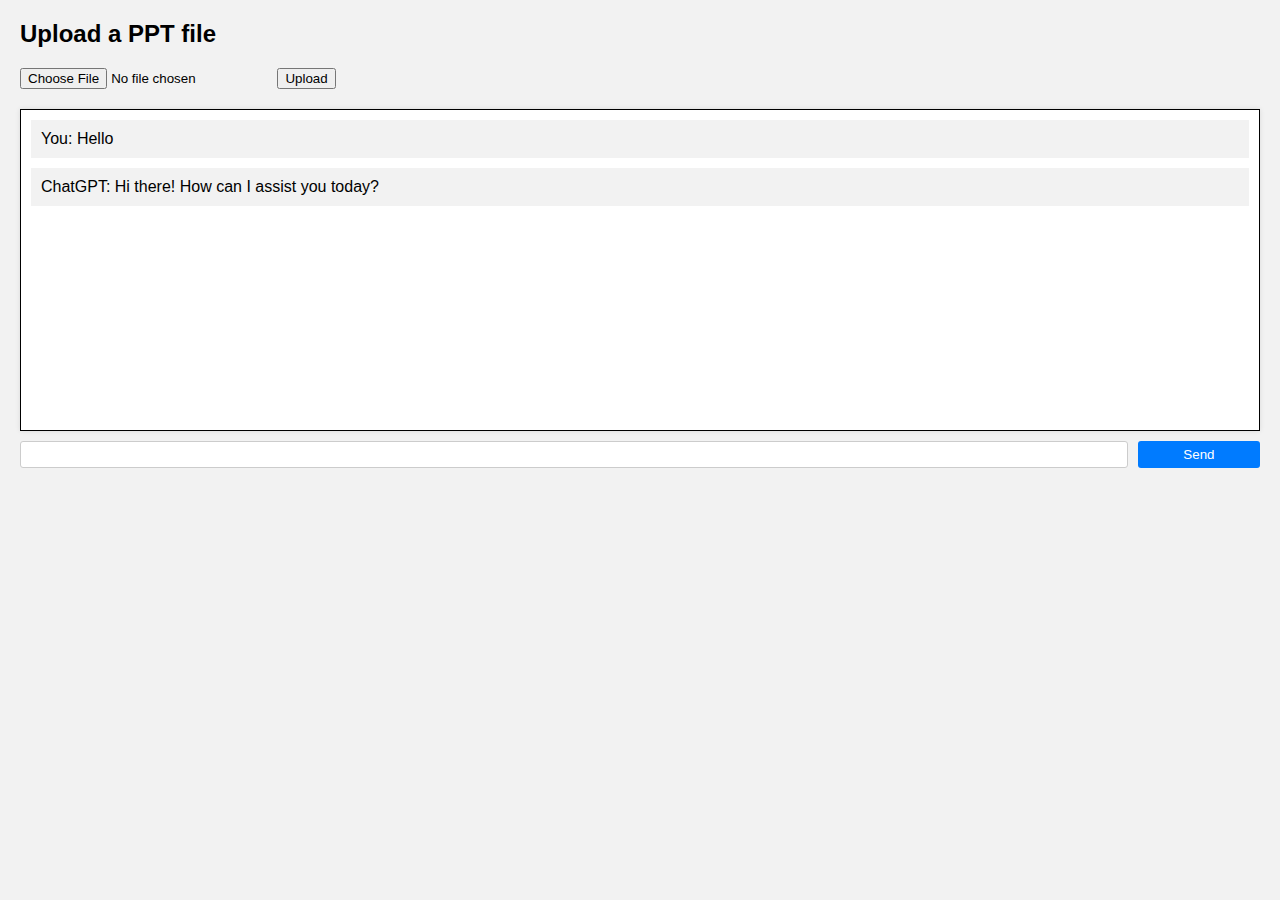
<file: src/main/webapp/index.html>
<!DOCTYPE html>
<html>
<head>
    <meta charset="UTF-8">
    <link rel="stylesheet" type="text/css" href="chat.css">
    <script src="upload.js"></script>
    <script src="printer.js"></script>
</head>
<body>
    <h2>Upload a PPT file</h2>
    <input type="file" id="file" accept=".ppt,.pptx">
    <button id="upload-btn" onclick="uploadFile()">Upload</button>
<!--    <progress id="progress-bar" value="0" max="100"></progress>-->
<!--    <button id="next-btn" disabled>Next Step</button>-->
    <span class="status" id="status"></span>
    <div class="chat" id="chat">
        <!-- Messages will be added here dynamically -->
        <div class="message">You: Hello</div>
        <div class="message">ChatGPT: Hi there! How can I assist you today?</div>

    </div>

    <div class="input-container">
        <input type="text" id="message-input">
        <button id="send-btn" onclick="sendMessage()">Send</button>
    </div>


</body>
</html>
<script>
    // 监听键盘回车事件
    var messageInput = document.getElementById('message-input');
    messageInput.addEventListener('keyup', function(event) {
        if (event.keyCode === 13) {
            event.preventDefault();
            document.getElementById('send-btn').click();
        }
    });
</script>
<!--TODO：1.自动滚动 2.美化-->
</file>
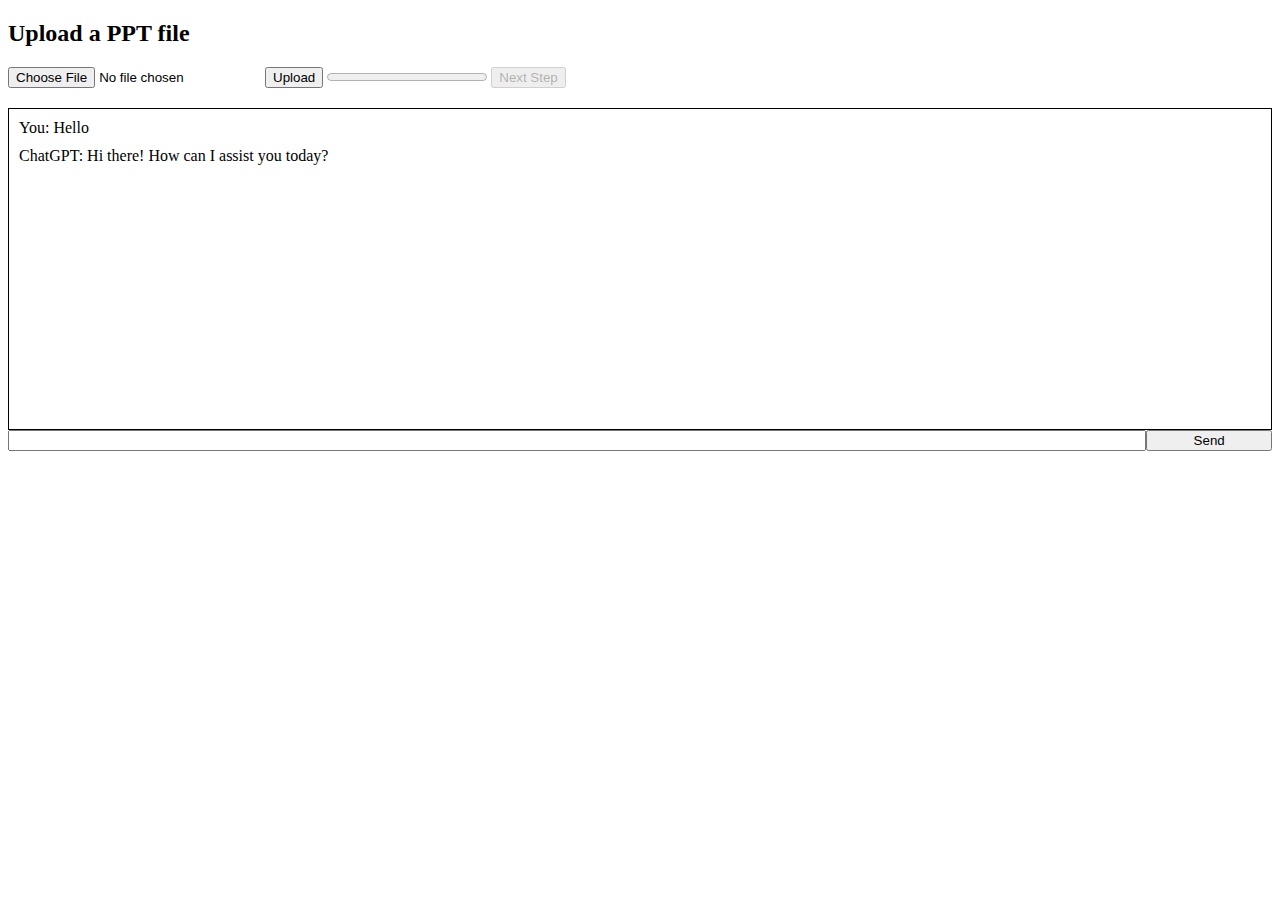
<file: web/upload2.html>
<!DOCTYPE html>
<html>
<head>
    <style>
        .chat {
            margin-top: 20px;
            border: 1px solid #000;
            padding: 10px;
            height: 300px;
            overflow: auto;
        }

        .message {
            margin-bottom: 10px;
        }

        .input-container {
            display: flex;
            width: 100%;
        }

        #message-input {
            width: 90%;
        }

        #send-btn {
            width: 10%;
        }
    </style>
    <script src="upload.js"></script>
</head>
<body>
    <h2>Upload a PPT file</h2>
    <input type="file" id="file" accept=".ppt,.pptx">
    <button id="upload-btn" onclick="uploadFile()">Upload</button>
    <progress id="progress-bar" value="0" max="100"></progress>
    <button id="next-btn" disabled>Next Step</button>

    <div class="chat" id="chat">
        <!-- Messages will be added here dynamically -->
        <div class="message">You: Hello</div>
        <div class="message">ChatGPT: Hi there! How can I assist you today?</div>

    </div>

    <div class="input-container">
        <input type="text" id="message-input">
        <button id="send-btn" onclick="sendMessage()">Send</button>
    </div>

    <!-- JavaScript functions here -->
</body>
</html>
<!--TODO：1.自动滚动 2.美化-->
</file>
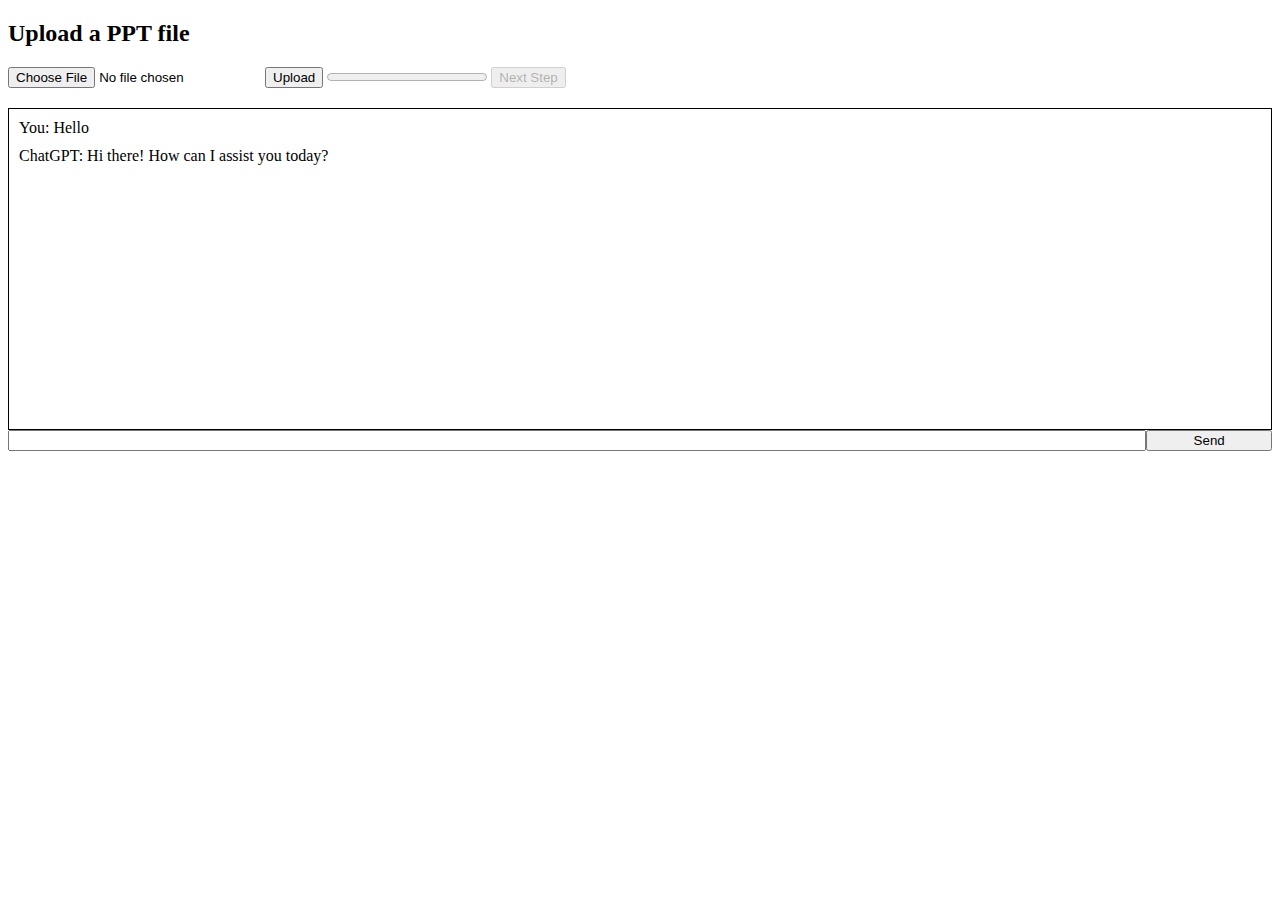
<file: web/WEB-INF/upload2.html>
<!DOCTYPE html>
<html>
<head>
    <style>
        .chat {
            margin-top: 20px;
            border: 1px solid #000;
            padding: 10px;
            height: 300px;
            overflow: auto;
        }

        .message {
            margin-bottom: 10px;
        }

        .input-container {
            display: flex;
            width: 100%;
        }

        #message-input {
            width: 90%;
        }

        #send-btn {
            width: 10%;
        }
    </style>
</head>
<body>
    <h2>Upload a PPT file</h2>
    <input type="file" id="file" accept=".ppt,.pptx">
    <button id="upload-btn" onclick="uploadFile()">Upload</button>
    <progress id="progress-bar" value="0" max="100"></progress>
    <button id="next-btn" disabled>Next Step</button>

    <div class="chat" id="chat">
        <!-- Messages will be added here dynamically -->
        <div class="message">You: Hello</div>
        <div class="message">ChatGPT: Hi there! How can I assist you today?</div>

    </div>

    <div class="input-container">
        <input type="text" id="message-input">
        <button id="send-btn" onclick="sendMessage()">Send</button>
    </div>

    <!-- JavaScript functions here -->
</body>
</html>
<!--TODO：1.自动滚动 2.美化-->
</file>
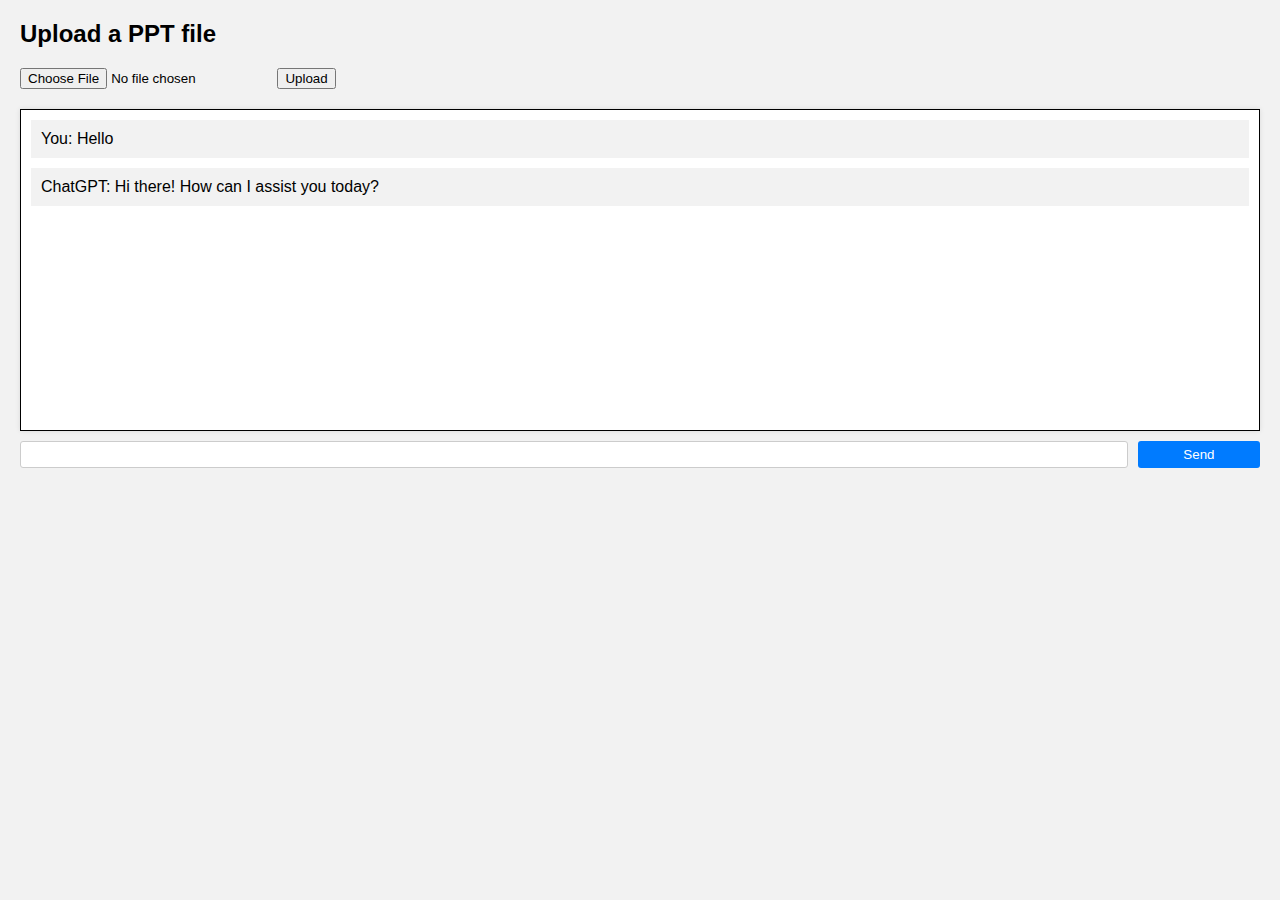
<file: src/main/webapp/upload2.html>
<!DOCTYPE html>
<html>
<head>

    <link rel="stylesheet" type="text/css" href="chat.css">
    <script src="upload.js"></script>
    <script src="printer.js"></script>
</head>
<body>
    <h2>Upload a PPT file</h2>
    <input type="file" id="file" accept=".ppt,.pptx">
    <button id="upload-btn" onclick="uploadFile()">Upload</button>
<!--    <progress id="progress-bar" value="0" max="100"></progress>-->
<!--    <button id="next-btn" disabled>Next Step</button>-->
    <span class="status" id="status"></span>
    <div class="chat" id="chat">
        <!-- Messages will be added here dynamically -->
        <div class="message">You: Hello</div>
        <div class="message">ChatGPT: Hi there! How can I assist you today?</div>

    </div>

    <div class="input-container">
        <input type="text" id="message-input">
        <button id="send-btn" onclick="sendMessage()">Send</button>
    </div>


</body>
</html>
<script>
    // 监听键盘回车事件
    var messageInput = document.getElementById('message-input');
    messageInput.addEventListener('keyup', function(event) {
        if (event.keyCode === 13) {
            event.preventDefault();
            document.getElementById('send-btn').click();
        }
    });
</script>
<!--TODO：1.自动滚动 2.美化-->
</file>
<file: src/main/webapp/chat.css>
body {
    font-family: Arial, sans-serif;
    background-color: #f2f2f2;
    margin: 20px;
}

.conversations {
    width: 200px;
    background-color: #fff;
    box-shadow: 0 0 5px rgba(0, 0, 0, 0.1);
}

#conversation-list {
    list-style-type: none;
    padding: 0;
    margin: 0;
}

.conversation {
    padding: 10px;
    border-bottom: 1px solid #ccc;
}

.conversation:last-child {
    border-bottom: none;
}



.chat {
    margin-top: 20px;
    border: 1px solid #000;
    padding: 10px;
    height: 300px;
    overflow: auto;
    background-color: #fff;
    box-shadow: 0 0 5px rgba(0, 0, 0, 0.1);
}

.message {
    margin-bottom: 10px;
    padding: 10px;
    background-color: #f2f2f2;
}

.message.from-assistant {
    background-color: #eef6fc;
}

.message.from-user{
    /*background-color: #f2f2f2;*/
    background-color: #faf6dc;
}


.input-container {
    display: flex;
    width: 100%;
    margin-top: 10px;
}

#message-input {
    width: 90%;
    padding: 5px;
    border: 1px solid #ccc;
    border-radius: 3px;
}

#send-btn {
    width: 10%;
    padding: 5px 10px;
    margin-left: 10px;
    background-color: #007bff;
    color: #fff;
    border: none;
    border-radius: 3px;
    cursor: pointer;
}

#send-btn:disabled {
    background-color: #ccc;
    cursor: not-allowed;
}
</file>
